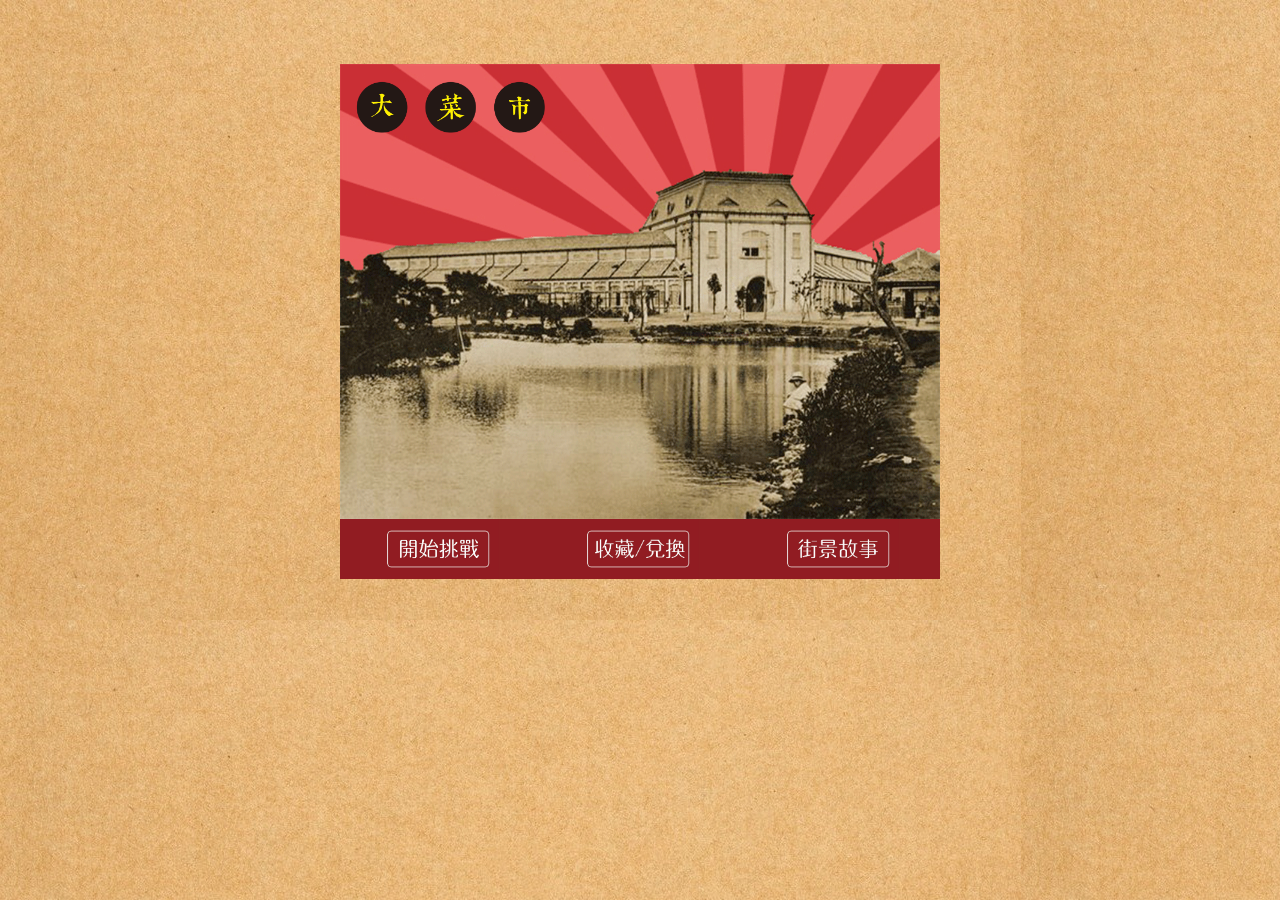
<file: index.html>
<!DOCTYPE HTML>
<html>
	<head>
		<title>Uidd Team Website</title>
		<link href = "index.css" rel = "stylesheet">
		<meta name="viewport" content="width=device-width, initial-scale=1.0">
	</head>
	<body>
		<div class = "vertical-container">
			<div class = "home_top">
				<div id = "layer_two">
					<img src = "image/topic.png" width = "200">
				</div>
				<div id = "layer_one">
					<img src = "image/main.gif" width = "600" height = "455">
				</div>
			</div>
			<div class = "home_button" >
				<a href = "question.html"><img src ="image/button1.jpg" width = "120" height = "60"></a>
				<a href = "collection.html"><img src ="image/button2.jpg" width = "120" height = "60"></a>
				<a href = "history.html"><img src ="image/button3.jpg" width = "120" height = "60"></a>
			</div>
		</div>
	</body>
</html>
</file>
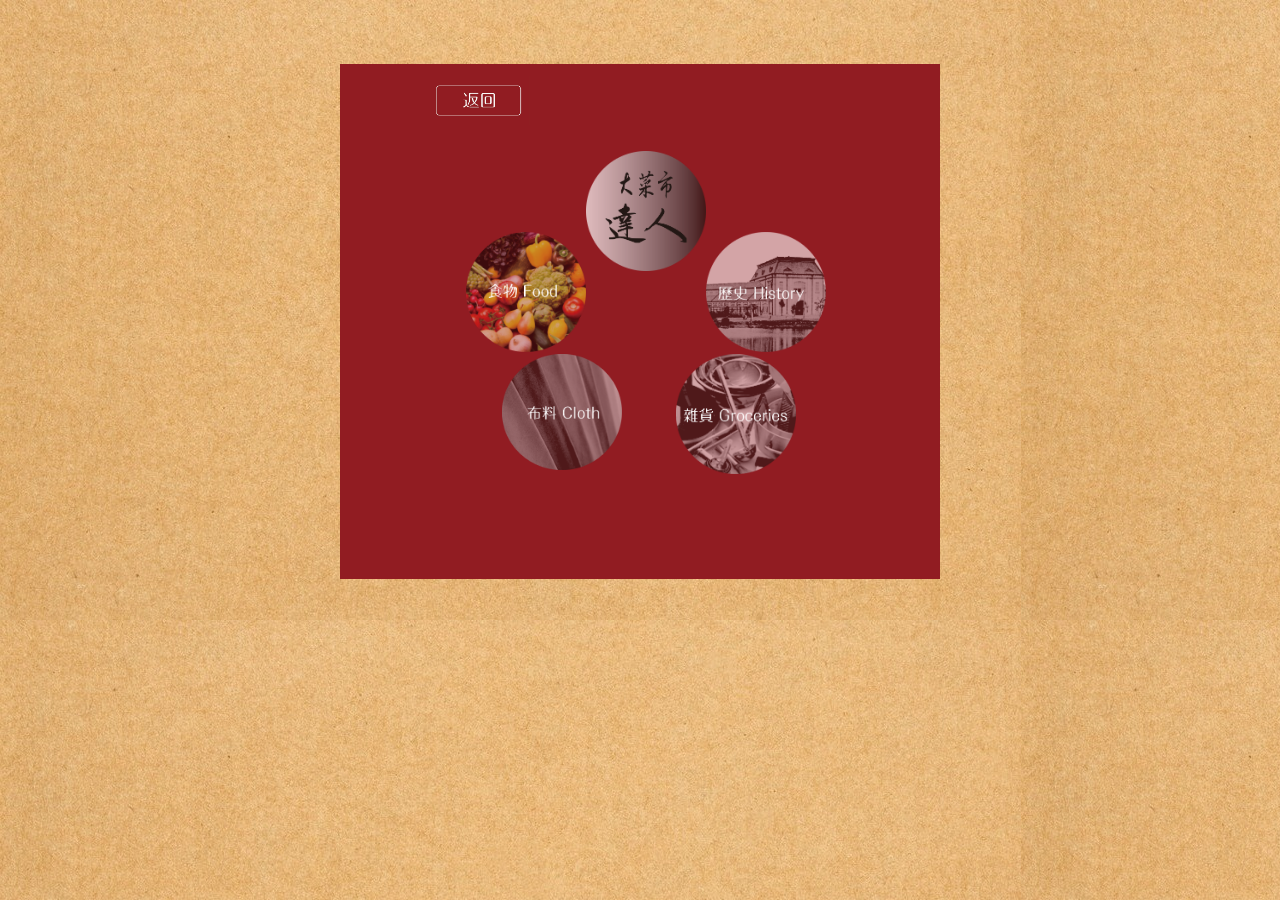
<file: collection.html>
<!DOCTYPE HTML>
<html>
	<head>
		<title>Question</title>
		<link href = "collection.css" rel = "stylesheet">
		<meta http-equiv="Content-Type" content="text/html; charset=utf-8">
		<meta name="viewport" content="width=device-width, initial-scale=1.0">
	</head>
	<body>
		<div class = "vertical-container">
			<div class = "main">
				<a href = "index.html"><img src ="image/return.jpg" width="100" style="margin-left:15%;margin-top:2%"></a>
				<div class = "box">
					<div class = "five">
						<img src ="image/c1b.png" width="120" style="margin-left:15%">
					</div>
					<div class = "two">
						<img src ="image/c2c.png" width="120" style="margin-left:15%">
					</div>
					<div class = "three">
						<img src ="image/c3b.png" width="120" style="margin-left:15%">
					</div>
					<div class = "four">
						<img src ="image/c4b.png" width="120" style="margin-left:15%">
					</div>
					<div class = "one">
						<img src ="image/c5b.png" width="120" style="margin-left:15%">
					</div>
				</div>
			</div>
		</div>
	</body>

</html>
</file>
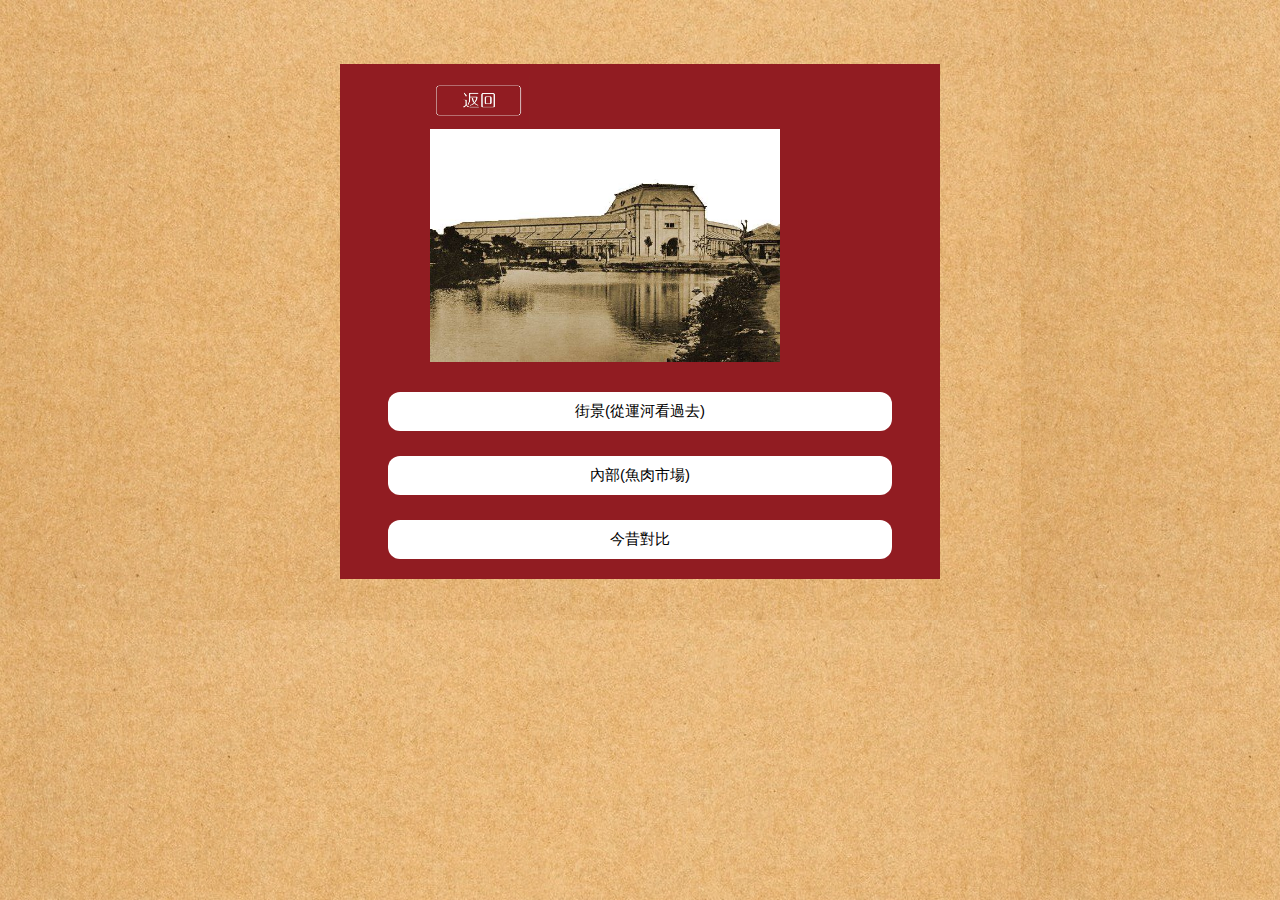
<file: history.html>
<!DOCTYPE HTML>
<html>
	<head>
		<title>History</title>
		<link href = "question1.css" rel = "stylesheet">
		<meta http-equiv="Content-Type" content="text/html; charset=utf-8">
		<meta name="viewport" content="width=device-width, initial-scale=1.0">
		<script>
		function move_on1()
		{
			document.getElementById("myImg").src="image/h1.jpg";
		}
		function move_on2()
		{
			document.getElementById("myImg").src="image/h2.jpg";
		}
		function move_on3()
		{
			document.getElementById("myImg").src="image/h3.jpg";
		}
		function move_away()
		{
			document.getElementById("myImg").src="image/h.jpg";
		}
	</script>
	</head>
	<body>
		<div class = "vertical-container">
			<div class = "main">
				<a href = "index.html"><img src ="image/return.jpg" width="100" style="margin-left:15%;margin-top:2%"></a>
				<img id="myImg" src ="image/h.jpg" width="350" height="233" style="margin-left:15%">
				<button onmouseover="move_on1()" onmouseout="move_away()" class="button1" style = "margin-top:5%">街景(從運河看過去)</button>
				<button onmouseover="move_on2()" onmouseout="move_away()" class="button1" >內部(魚肉市場)</button>
				<button onmouseover="move_on3()" onmouseout="move_away()" class="button1" >今昔對比</button>
			</div>
		</div>
	</body>

</html>
</file>
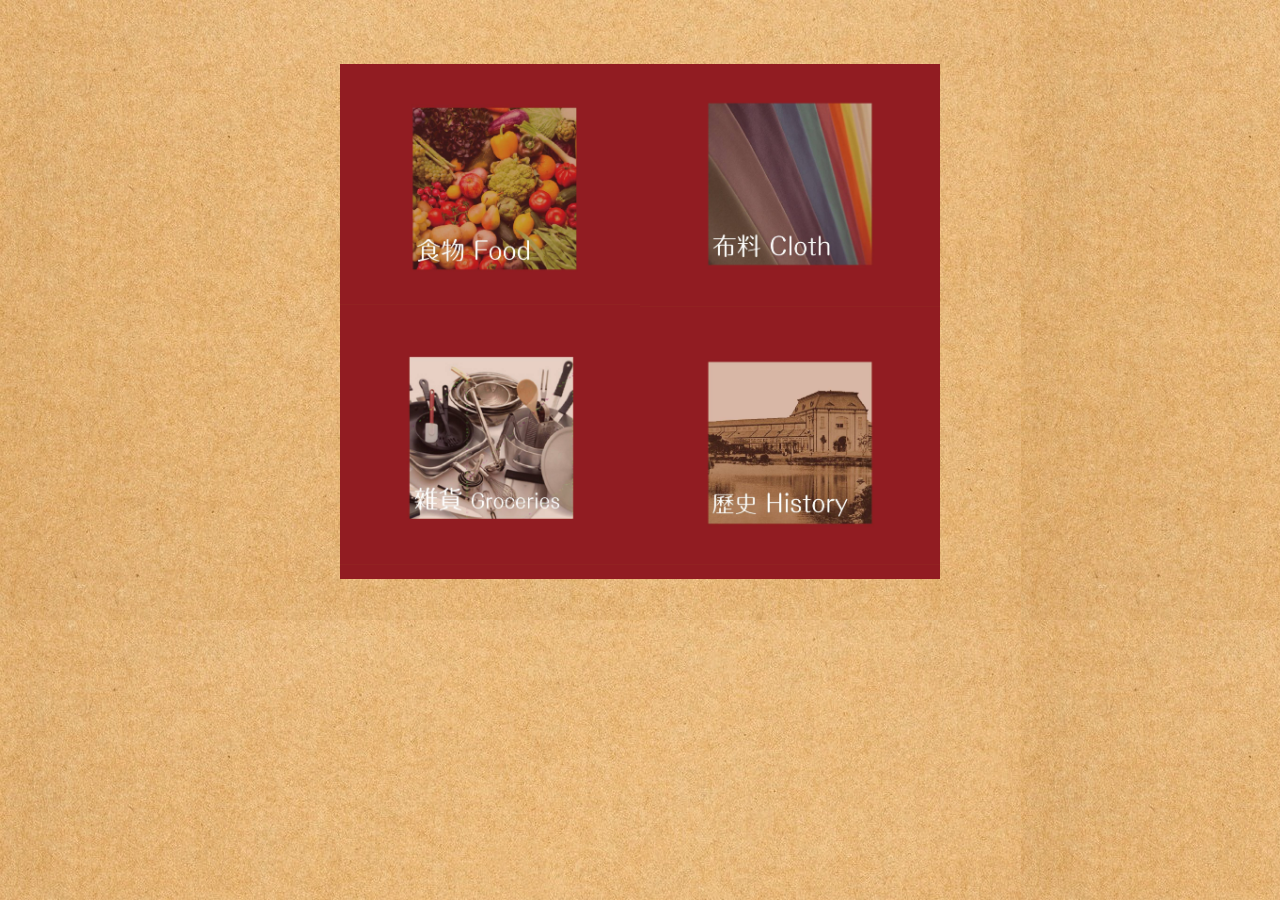
<file: question.html>
<!DOCTYPE HTML>
<html>
	<head>
		<title>Question</title>
		<link href = "question.css" rel = "stylesheet">
		<meta name="viewport" content="width=device-width, initial-scale=1.0">
	</head>
	<body>
		<div class = "vertical-container">
			<div class = "main">
				<div class = "main_row">
					<a href = "question1.html"><img src ="image/q1.jpg" width = "300"></a>
					<img src ="image/q2.jpg" width = "300">
				</div>
				<div class = "main_row">
					<img src ="image/q3.jpg" width = "300">
					<img src ="image/q4.jpg" width = "300">
				</div>
			</div>
		</div>
	</body>
</html>
</file>
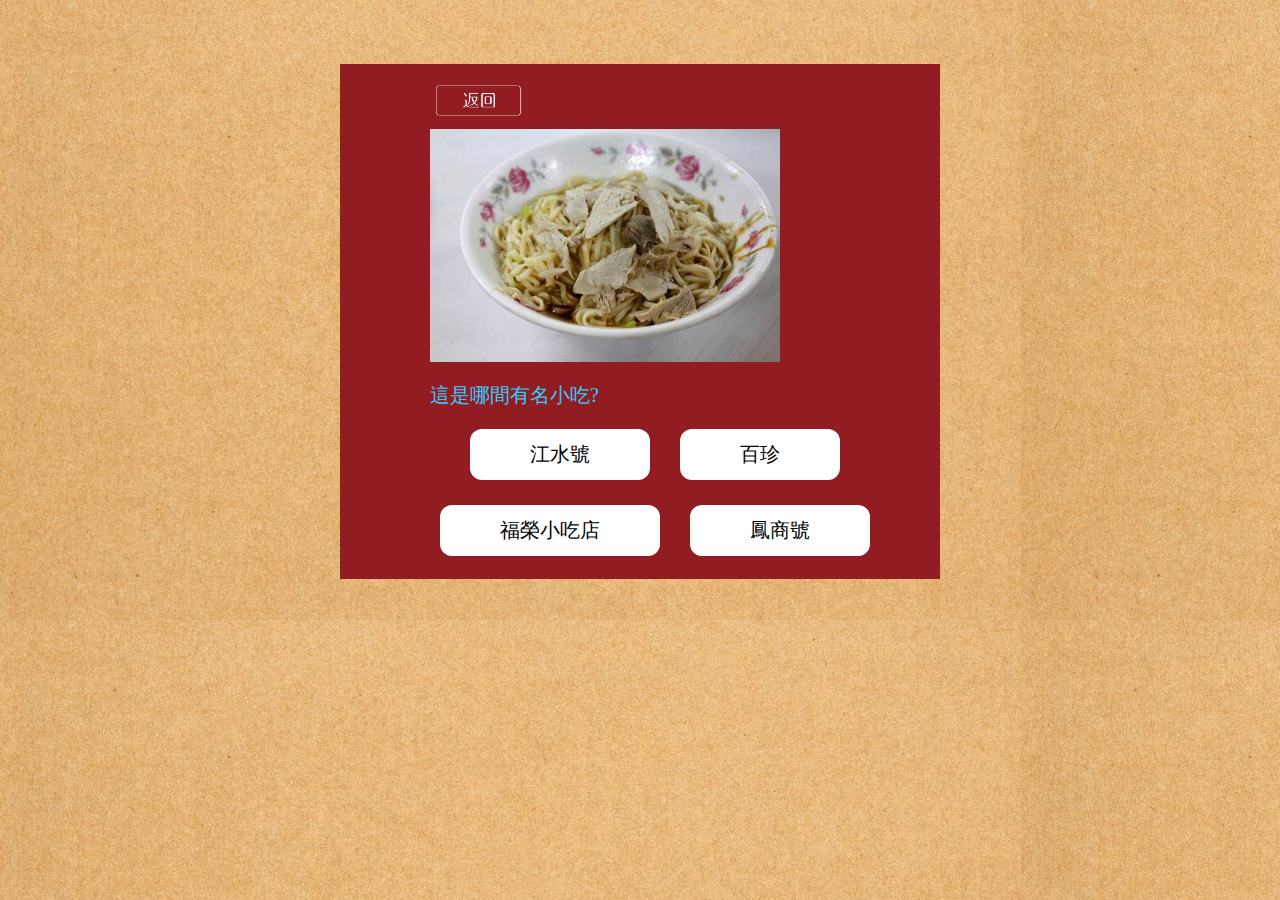
<file: question1.html>
<!DOCTYPE HTML>
<html>
	<head>
		<title>Question</title>
		<link href = "question1.css" rel = "stylesheet">
		<meta http-equiv="Content-Type" content="text/html; charset=utf-8">
		<meta name="viewport" content="width=device-width, initial-scale=1.0">
		<script>
		function choice_false()
		{
			document.getElementById("myImg").src="image/false.jpg";
		}
		function choice_true()
		{
			document.getElementById("myImg").src="image/true.jpg";
		}
	</script>
	</head>
	<body>
		<div class = "vertical-container">
			<div class = "main">
				<a href = "index.html"><img src ="image/return.jpg" width="100" style="margin-left:15%;margin-top:2%"></a>
				<img id="myImg" src ="image/q1a.jpg" width="350" height="233" style="margin-left:15%">
				<p style="margin-left:15%">這是哪間有名小吃?</p>
				<div class = "main_row">
					<button onclick="choice_false()" class="button">江水號</button>
					<button onclick="choice_false()" class="button">百珍</button>
				</div>
				<div class = "main_row">
					<button onclick="choice_true()" class="button">福榮小吃店</button>
					<button onclick="choice_false()" class="button">鳳商號</button>
				</div>
			</div>
		</div>
	</body>

</html>
</file>
<file: index.css>
body{
	margin-top: 5%;
	background-image: url("image/background.jpg");
}

.vertical-container {
  	height: 20%;
  	flex-direction:column; 
	display:-webkit-flex;
	display:	flex;
	-webkit-align-items:center;
		align-items:center;
	-webkit-justify-content:center;
		justify-content:center;
}

.home_top {
	-webkit-flex: home_top;
		flex: home_top;
	display:-webkit-flex;
	display:	flex;
	height: 455px;
	width: 600px;
}

.home_button {
	display:-webkit-flex;
	display:	flex;
	-webkit-flex: home_button;
		flex: home_button;
	justify-content: space-around;
	background-color: #911C22;
	height: 60px;
	width: 600px;
}

#layer_one {
	position: absolute;
	z-index: 1;
}

#layer_two {
	position: absolute;
	margin-left: 10px;
	z-index: 2;	
}
</file>
<file: collection.css>
body{
	margin-top: 5%;
	background-image: url("image/background.jpg");
}

.vertical-container {
  	height: 20%;
  	flex-direction:column; 
	display:-webkit-flex;
	display:	flex;
	-webkit-align-items:center;
		align-items:center;
	-webkit-justify-content:center;
		justify-content:center;
}
.main {
	background-color: #911C22;
	flex-direction:column; 
	display:-webkit-flex;
	display:	flex;
	justify-content: space-around;
	height: 515px;
	width: 600px;
}

.box{ 
	display:-webkit-flex;
	display:	flex;
	height: 515px;
	width: 600px;
}

.one{
	left:-42%;
	top:5%;
	position:relative;
}
.two{
	left:-2%;
	top:23%;
	position:relative;
}
.three{
	left:18%;
	top:23%;
	position:relative;
}
.four{
	left:-7%;
	top:50%;
	position:relative;
}
.five{
	left:24%;
	top:50%;
	position:relative;
}
</file>
<file: question1.css>
body{
	margin-top: 5%;
	background-image: url("image/background.jpg");
}

p{
	font-family: "Microsoft JhengHe";
	font-size: 20px;
	color: #33CCFF;
}

.vertical-container {
  	height: 20%;
  	flex-direction:column; 
	display:-webkit-flex;
	display:	flex;
	-webkit-align-items:center;
		align-items:center;
	-webkit-justify-content:center;
		justify-content:center;
}

.main {
	background-color: #911C22;
	flex-direction:column; 
	display:-webkit-flex;
	display:	flex;
	justify-content: space-around;
	height: 515px;
	width: 600px;
}

.main_row{
	-webkit-align-items:center;
		align-items:center;
	-webkit-justify-content:center;
		justify-content:center;
	flex-direction:row; 
	display:-webkit-flex;
	display:	flex;
}
.button {
    background-color: #FFFFFF;
    border: none;
    color: black;
    padding: 12px 60px;
    text-align: center;
    text-decoration: none;
    display: inline-block;
    font-size: 20px;
	border-radius: 12px;
    margin-left: 30px;
	margin-bottom: 25px;
    cursor: pointer;
}
.button1 {
    background-color: #FFFFFF;
    border: none;
    color: black;
    padding: 10px 60px;
    text-align: center;
    text-decoration: none;
    display: inline-block;
    font-size: 15px;
	border-radius: 12px;
    margin-left: 8%;
	margin-right: 8%;
	margin-bottom: 25px;
    cursor: pointer;
}
</file>
<file: question.css>
body{
	margin-top: 5%;
	background-image: url("image/background.jpg");
}

.vertical-container {
  	height: 20%;
  	flex-direction:column; 
	display:-webkit-flex;
	display:	flex;
	-webkit-align-items:center;
		align-items:center;
	-webkit-justify-content:center;
		justify-content:center;
}

.main {
	background-color: #911C22;
	-webkit-align-items:center;
		align-items:center;
	-webkit-justify-content:center;
		justify-content:center;
	flex-direction:column; 
	display:-webkit-flex;
	display:	flex;
	justify-content: space-around;
	height: 515px;
	width: 600px;
}

.main_row{
	-webkit-align-items:center;
		align-items:center;
	-webkit-justify-content:center;
		justify-content:center;
	flex-direction:row; 
	display:-webkit-flex;
	display:	flex;
}
</file>
